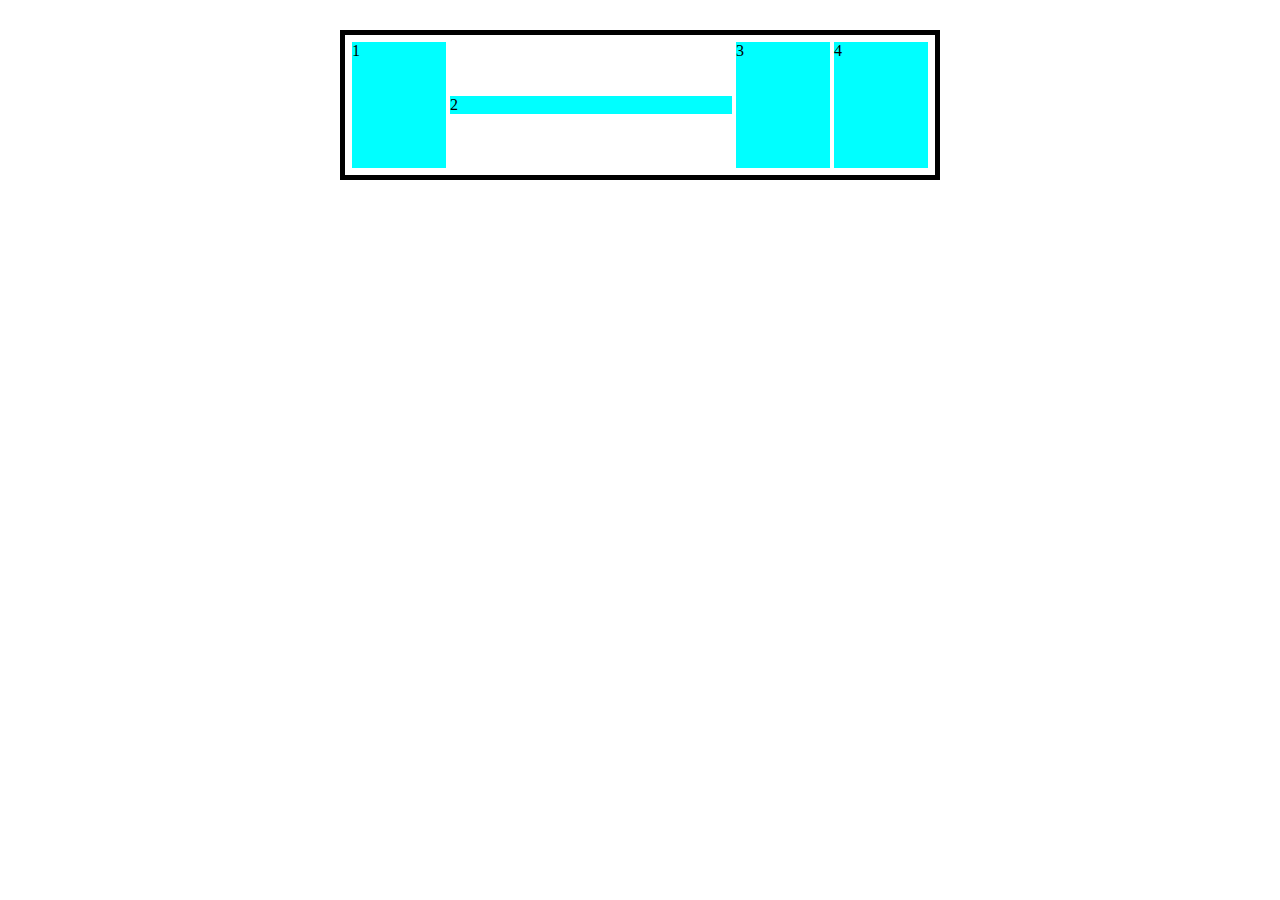
<file: 1.Flex Box/index.html>
<html lang="en">
<head>
    <meta charset="UTF-8">
    <meta name="viewport" content="width=device-width, initial-scale=1.0">
    <title>CSS FLEXBOX 1</title>
    <link rel="stylesheet" href="style.css">
</head>
<body>
    <div class="container">
        <div class="satu">1</div>
        <div class="dua">2</div>
        <div class="tiga">3</div>
        <div class="empat">4</div>
      
    </div>
    
</body>
</html>
</file>
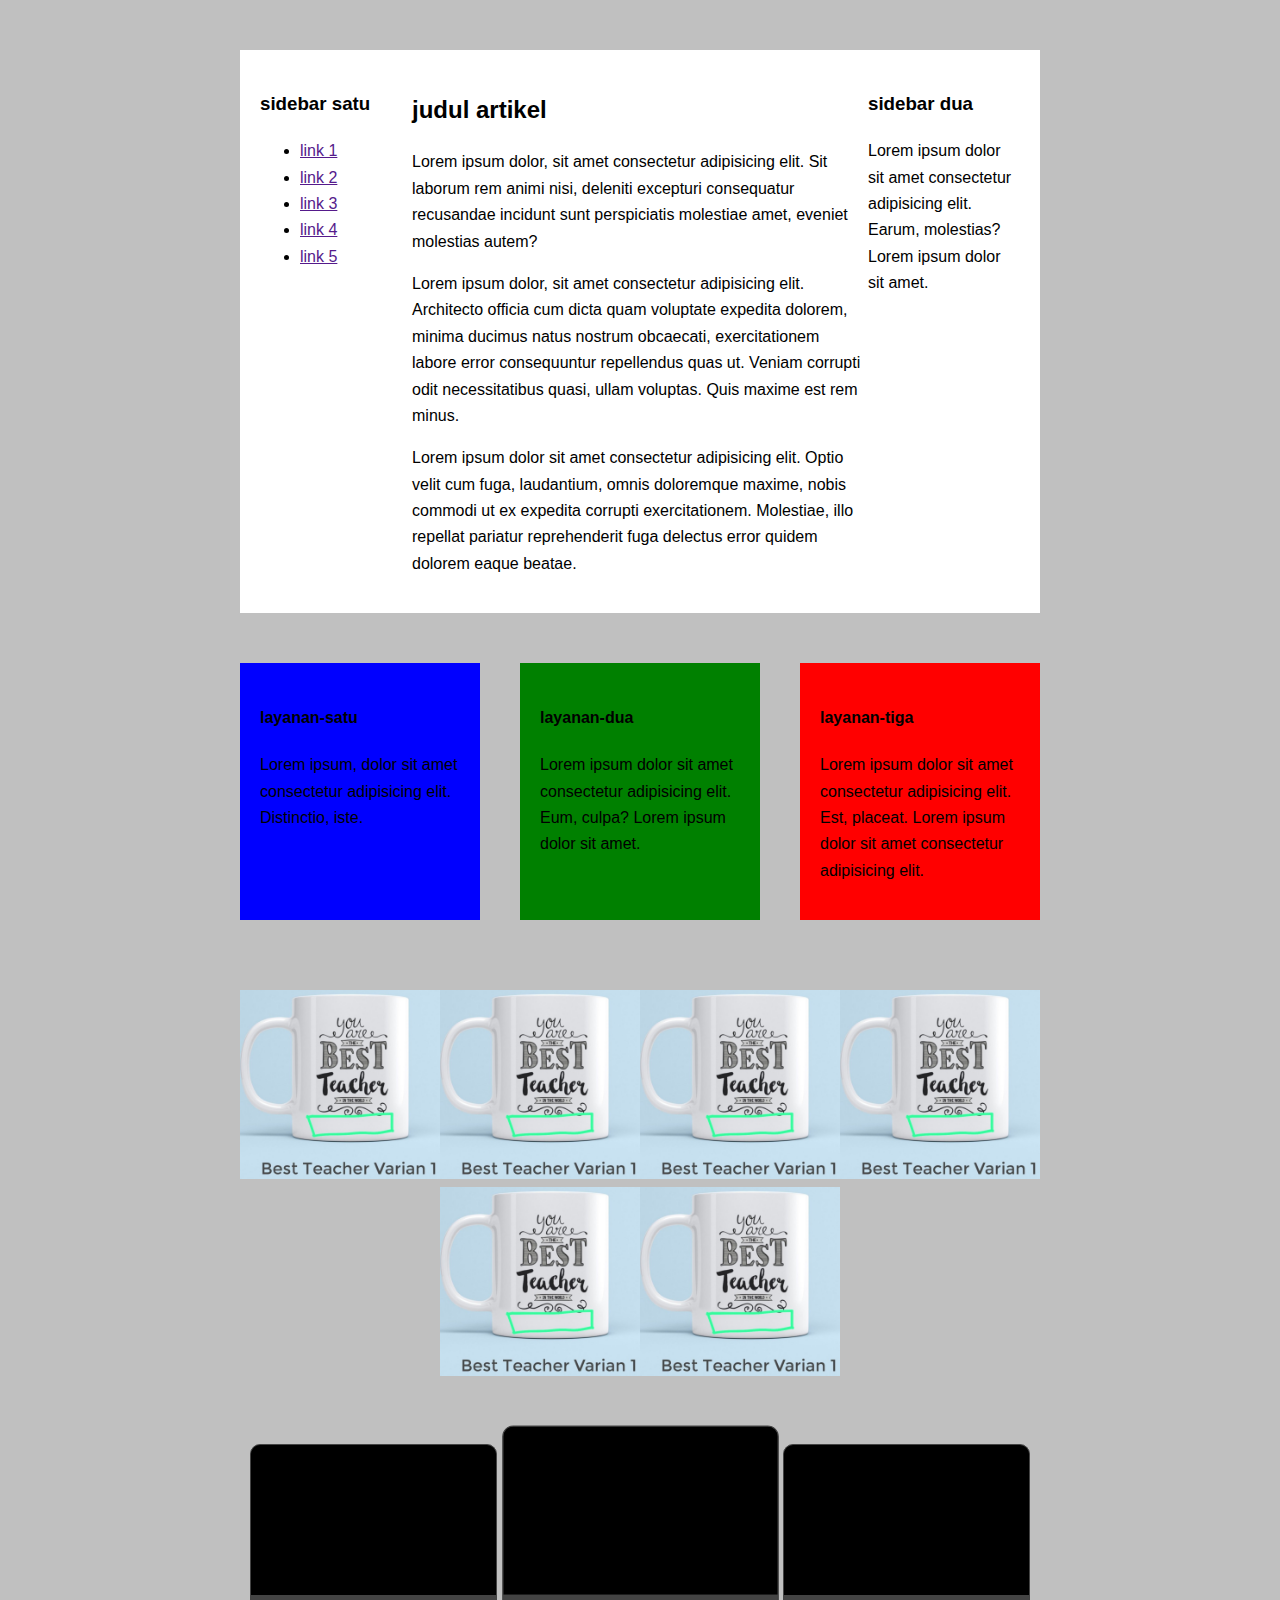
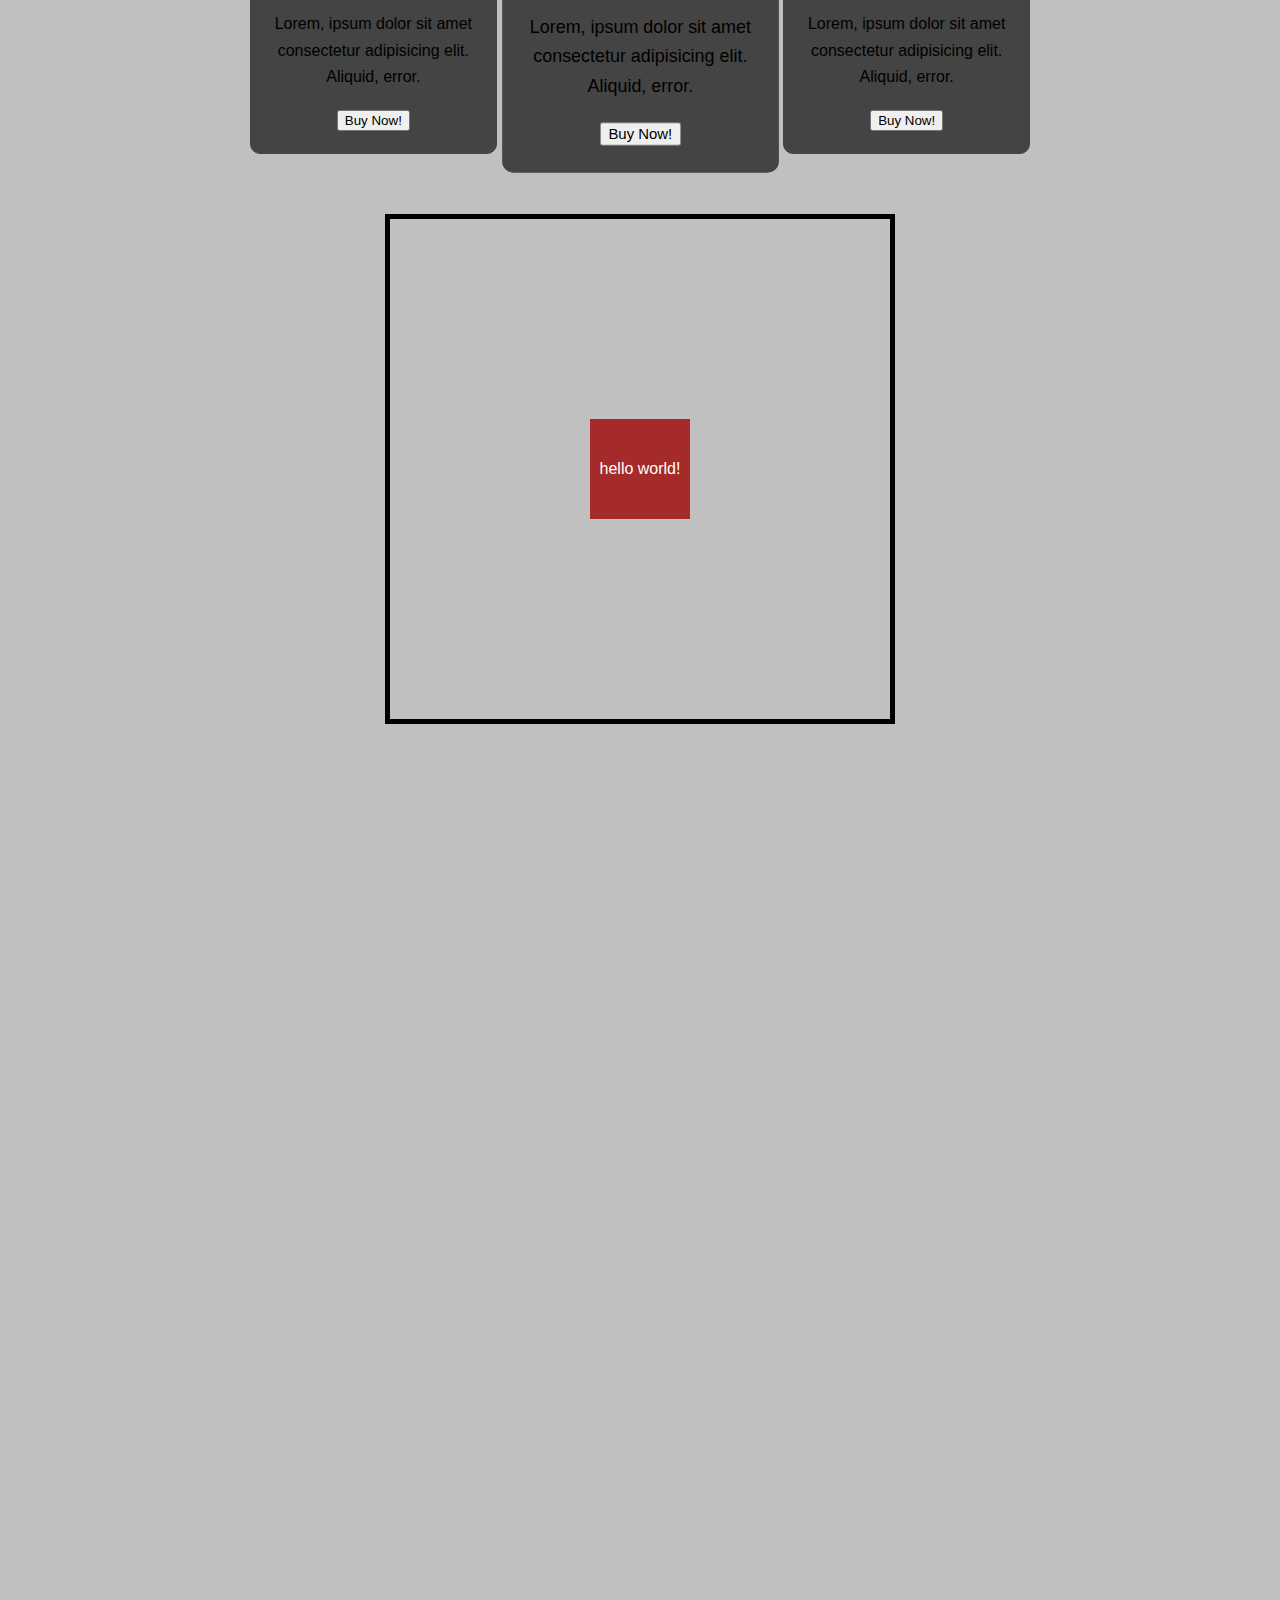
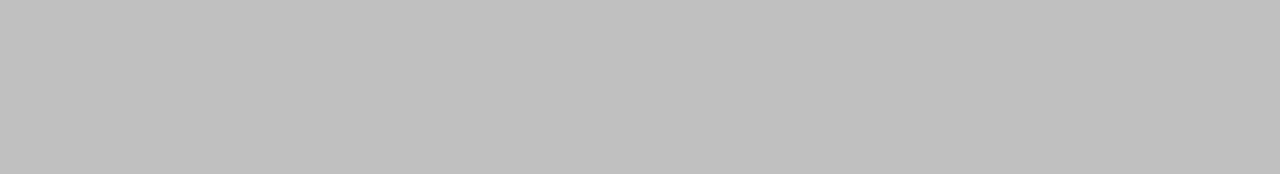
<file: 2.SideBar/index2.html>
<!DOCTYPE html>
<html lang="en">
<head>
    <meta charset="UTF-8">
    <meta name="viewport" content="width=device-width, initial-scale=1.0">
    <title>Flex box</title>
    <link rel="stylesheet" href="style2.css">
</head>
<body>

    <!-- latihan 1- kolom -->
    <div class="container-satu">
        <div class="kolom-utama">
            <h2>judul artikel</h2>
            <p>Lorem ipsum dolor, sit amet consectetur adipisicing elit. Sit laborum rem animi nisi, deleniti excepturi consequatur recusandae incidunt sunt perspiciatis molestiae amet, eveniet molestias autem?</p>
            <p>Lorem ipsum dolor, sit amet consectetur adipisicing elit. Architecto officia cum dicta quam voluptate expedita dolorem, minima ducimus natus nostrum obcaecati, exercitationem labore error consequuntur repellendus quas ut. Veniam corrupti odit necessitatibus quasi, ullam voluptas. Quis maxime est rem minus.</p>
            <p>Lorem ipsum dolor sit amet consectetur adipisicing elit. Optio velit cum fuga, laudantium, omnis doloremque maxime, nobis commodi ut ex expedita corrupti exercitationem. Molestiae, illo repellat pariatur reprehenderit fuga delectus error quidem dolorem eaque beatae.</p>
        </div>
        <div class="sidebar-satu">

            <h3>sidebar satu</h3>

           <ul>
            <li><a href="">link 1</a></li>
            <li><a href="">link 2</a></li>
            <li><a href="">link 3</a></li>
            <li><a href="">link 4</a></li>
            <li><a href="">link 5</a></li>
           </ul>

        </div>
        <div class="sidebar-dua">
            <h3>sidebar dua</h3>
            <p>Lorem ipsum dolor sit amet consectetur adipisicing elit. Earum, molestias? Lorem ipsum dolor sit amet.</p>

        </div>
    </div>
     <!-- akhir latihan 1 -->

     <!-- latihan 2-service/features -->
     <div class="container-dua">
        <div class="layanan satu">
            <h4>layanan-satu</h4>
            <p>Lorem ipsum, dolor sit amet consectetur adipisicing elit. Distinctio, iste.</p>
        </div>
        <div class="layanan dua">
            <h4>layanan-dua</h4>
            <p>Lorem ipsum dolor sit amet consectetur adipisicing elit. Eum, culpa? Lorem ipsum dolor sit amet.</p>
        </div>
        <div class="layanan tiga">
            <h4>layanan-tiga</h4>
            <p>Lorem ipsum dolor sit amet consectetur adipisicing elit. Est, placeat. Lorem ipsum dolor sit amet consectetur adipisicing elit.</p>
        </div>
     </div>
      <!-- akhir latihan 2 -->

      <!-- latihan 3-gallery -->
      <div class="container-tiga">

            <div class="thumbnail">
                <img src="WhatsApp Image 2022-05-23 at 13.56.33.jpeg">
            </div>
            <div class="thumbnail">
                <img src="WhatsApp Image 2022-05-23 at 13.56.33.jpeg">
            </div>
            <div class="thumbnail">
                <img src="WhatsApp Image 2022-05-23 at 13.56.33.jpeg">
            </div>
            <div class="thumbnail">
                <img src="WhatsApp Image 2022-05-23 at 13.56.33.jpeg">
            </div>
            <div class="thumbnail">
                <img src="WhatsApp Image 2022-05-23 at 13.56.33.jpeg">
            </div>
            <div class="thumbnail">
                <img src="WhatsApp Image 2022-05-23 at 13.56.33.jpeg">
            </div>

      </div>

        <!-- akhir latihan 4-card -->

        <div class="container-empat">
            <div class="card">
                <div class="header"></div>
                <div class="content">
                    <p>Lorem, ipsum dolor sit amet consectetur adipisicing elit. Aliquid, error.</p>
                    <button>Buy Now!</button>
                </div>
            </div>
            <div class="card besar">
                <div class="header"></div>
                <div class="content">
                    <p>Lorem, ipsum dolor sit amet consectetur adipisicing elit. Aliquid, error.</p>
                    <button>Buy Now!</button>
                </div>
            </div>
            <div class="card">
                <div class="header"></div>
                <div class="content">
                    <p>Lorem, ipsum dolor sit amet consectetur adipisicing elit. Aliquid, error.</p>
                    <button>Buy Now!</button>
                </div>
            </div>
        </div>
            <!-- akhir latihan 4 -->

            <!-- latihan 5-centering -->

            <div class="container-lima">
                <div class="kotak"><span>hello world!</span></div>
            </div>


</body>
</html>
</file>
<file: 1.Flex Box/style.css>
.container{
    width: 600px;
   height: 150px;
    border: 5px solid black;
    margin: 30px auto;
    padding: 5px;
    box-sizing: border-box;
    display: flex;
     /* flex-direction: column-reverse; */
     /* flex-wrap: wrap; */
     /* justify-content: space-evenly; */
     /* align-items: flex-start; */

}

.container div{
    /* width: 120px;
    height: 120px; */
    background-color: aqua;
    margin: 2px;
    flex: 1;

    /* float: left; */
}


.container div.dua{
    flex: 3;
    align-self: center;
}
/* .satu{order: 3;}
.dua{order: 4;}
.tiga{order: 2;}
.empat{order: 1;} */


/* .container div.tiga{
font-size: 60px;
}

.container div.empat{
    font-size: 80px;
    }
     */


/* .container::after{
    content: '';
    display: block;
    clear: both; } */
</file>
<file: 2.SideBar/style2.css>
html, body {
    margin: 0;
    padding: 0;
}
body{
    font-family: Arial, Helvetica, sans-serif;
    background-color: silver;
    line-height: 1.65;
  padding-bottom: 1000px;

}

/* latihan 1 */
.container-satu{
    width: 800px;
    margin: 50px auto;
    background-color: white;
    padding: 20px;
    box-sizing: border-box;
    display: flex;
}

.kolom-utama{
    flex: 3;
    order: 2;
}

.sidebar-satu{
    flex: 1;
    order: 1;
}

.sidebar-dua{
    flex: 1;
    order: 3;
}


/* latihan 2 */
.container-dua{
    max-width: 800px;
    margin: 50px auto;

}

.layanan{
    padding: 20px;
    box-sizing: border-box;
    margin-bottom: 20px;
}
.layanan.satu{background-color: blue;}

.layanan.dua{background-color: green;}

.layanan.tiga{background-color: red;}


/* latihan 3 */

.container-tiga{
    max-width: 800px;
    margin: 50px auto;
    display: flex;
    flex-wrap: wrap;
    justify-content: center;
}

.thumbnail{
    width: 50%;
}

.thumbnail img {
    width: 100%;
}




/* latihan 4 */
.container-empat{
    max-width: 800px;
    margin: 50px auto;
    display: flex;
}

.card{
    border: 1px solid rgb(68, 68, 68);
    border-radius: 10px;
    background-color: rgb(68, 68, 68);
    overflow: hidden;
    margin: 10px;
    flex: 1;
}

.card .header{
    height: 150px;
    background-color: black;
}

.card .content{
    text-align: center;
    padding-bottom: 20px;
}

.card.besar{
    transform: scale(1.12);
}


/* latihan 5 */
.container-lima{
    width: 500px;
    height: 500px;
    margin: 50px auto;
    border: 5px solid black;
    display: flex;
}
.kotak{
    width: 100px;
    height: 100px;
    background-color: brown;
    text-align: center;
    color: white;
    margin: auto;
    display: flex;
}
.kotak span{
    margin: auto;
}











/* responsive */
@media( min-width:600px){
    .container-dua{
        display: flex;
        justify-content: space-between;
    }

    .layanan{
        width: 30%;
    }

    .thumbnail{
        width: 25%;
    }

    .card{
        width: 25%;
    }
}
</file>
